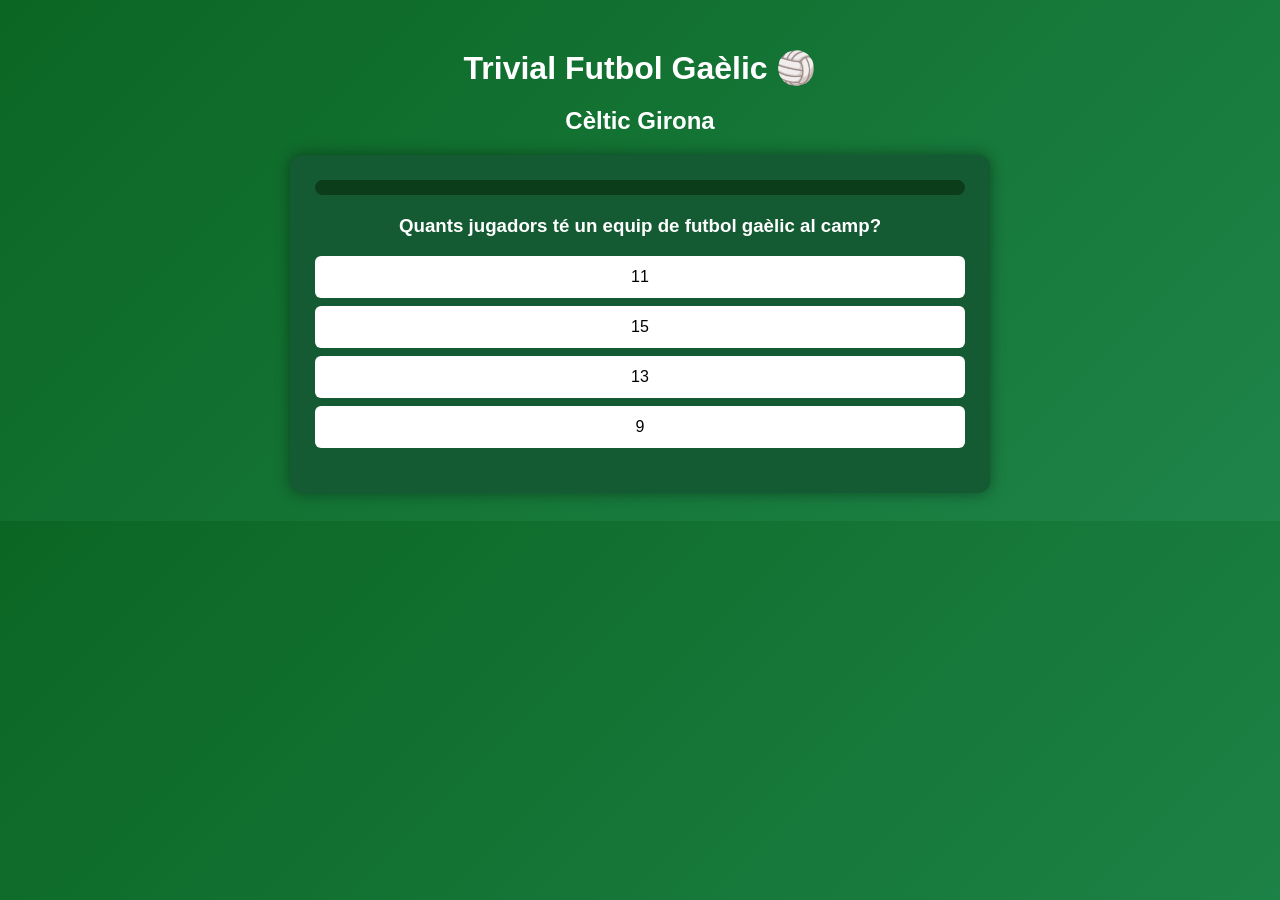
<file: trivial.html>
<!DOCTYPE html>
<html lang="ca">
<head>
<meta charset="UTF-8">
<title>Trivial Futbol Gaèlic - Cèltic Girona</title>

<style>

body{
font-family:Arial;
background:linear-gradient(135deg,#0b6623,#1e8449);
color:white;
text-align:center;
padding:20px;
}

#quiz-container{
background:#145a32;
padding:25px;
border-radius:12px;
max-width:650px;
margin:auto;
box-shadow:0 0 15px rgba(0,0,0,0.4);
}

h1{
margin-bottom:10px;
}

#progress-bar{
width:100%;
background:#0b3d1b;
border-radius:10px;
overflow:hidden;
margin-bottom:20px;
}

#progress{
height:15px;
background:gold;
width:0%;
}

.answer{
display:block;
width:100%;
padding:12px;
margin:8px 0;
font-size:16px;
border:none;
border-radius:6px;
cursor:pointer;
background:white;
color:black;
}

.answer:hover{
background:#ddd;
}

.correct{
background:#2ecc71 !important;
color:white;
}

.wrong{
background:#e74c3c !important;
color:white;
}

#nextBtn, #restartBtn{
margin-top:15px;
padding:10px 20px;
font-size:16px;
border:none;
border-radius:6px;
cursor:pointer;
background:gold;
}

#result{
font-size:24px;
margin-top:20px;
}

</style>
</head>

<body>

<h1>Trivial Futbol Gaèlic 🏐</h1>
<h2>Cèltic Girona</h2>

<div id="quiz-container">

<div id="progress-bar">
<div id="progress"></div>
</div>

<h3 id="question"></h3>

<div id="answers"></div>

<button id="nextBtn" style="display:none;">Següent</button>

<div id="result"></div>

<button id="restartBtn" style="display:none;">Tornar a jugar</button>

</div>

<script>

const questions = [

{
question:"Quants jugadors té un equip de futbol gaèlic al camp?",
answers:["11","15","13","9"],
correct:1
},

{
question:"Quants punts val un gol?",
answers:["1","2","3","4"],
correct:2
},

{
question:"Quants punts val passar la pilota per sobre el travesser?",
answers:["1","2","3","4"],
correct:0
},

{
question:"De quin país prové el futbol gaèlic?",
answers:["Irlanda","Escòcia","Anglaterra","Austràlia"],
correct:0
},

{
question:"Com es diu l'organització dels esports gaèlics?",
answers:["GAA","FIFA","UEFA","IRFU"],
correct:0
},

{
question:"Quina forma té la pilota?",
answers:["Rodona","Ovalada","Quadrada","Triangular"],
correct:0
},

{
question:"El Cèltic Girona juga principalment a:",
answers:["Rugbi","Futbol gaèlic","Handbol","Futbol sala"],
correct:1
},

{
question:"En quina ciutat és el Cèltic Girona?",
answers:["Girona","Barcelona","Vic","Tarragona"],
correct:0
},

{
question:"Quants passos pots fer sense botar la pilota?",
answers:["4","2","6","8"],
correct:0
},

{
question:"El futbol gaèlic es juga principalment amb:",
answers:["Peu i mans","Només peu","Només mans","Cap"],
correct:0
}

];

let current=0;
let score=0;

const questionEl=document.getElementById("question");
const answersEl=document.getElementById("answers");
const nextBtn=document.getElementById("nextBtn");
const resultEl=document.getElementById("result");
const restartBtn=document.getElementById("restartBtn");
const progress=document.getElementById("progress");

function loadQuestion(){

let q=questions[current];

questionEl.innerText=q.question;

answersEl.innerHTML="";

q.answers.forEach((a,i)=>{

let btn=document.createElement("button");
btn.innerText=a;
btn.classList.add("answer");

btn.onclick=()=>selectAnswer(btn,i);

answersEl.appendChild(btn);

});

progress.style.width=((current)/questions.length*100)+"%";

}

function selectAnswer(btn,i){

let q=questions[current];
let buttons=document.querySelectorAll(".answer");

buttons.forEach((b,index)=>{

b.disabled=true;

if(index===q.correct){
b.classList.add("correct");
}

if(index===i && index!==q.correct){
b.classList.add("wrong");
}

});

if(i===q.correct){
score++;
}

nextBtn.style.display="inline-block";

}

nextBtn.onclick=()=>{

current++;

if(current<questions.length){

loadQuestion();
nextBtn.style.display="none";

}else{

finishQuiz();

}

};

function finishQuiz(){

progress.style.width="100%";

questionEl.innerText="Trivial acabat!";

answersEl.innerHTML="";

resultEl.innerHTML="Has fet <b>"+score+" / "+questions.length+"</b> punts! ⭐";

restartBtn.style.display="inline-block";

nextBtn.style.display="none";

}

restartBtn.onclick=()=>{

current=0;
score=0;
resultEl.innerHTML="";
restartBtn.style.display="none";
loadQuestion();

}

loadQuestion();

</script>

</body>
</html>
</file>
